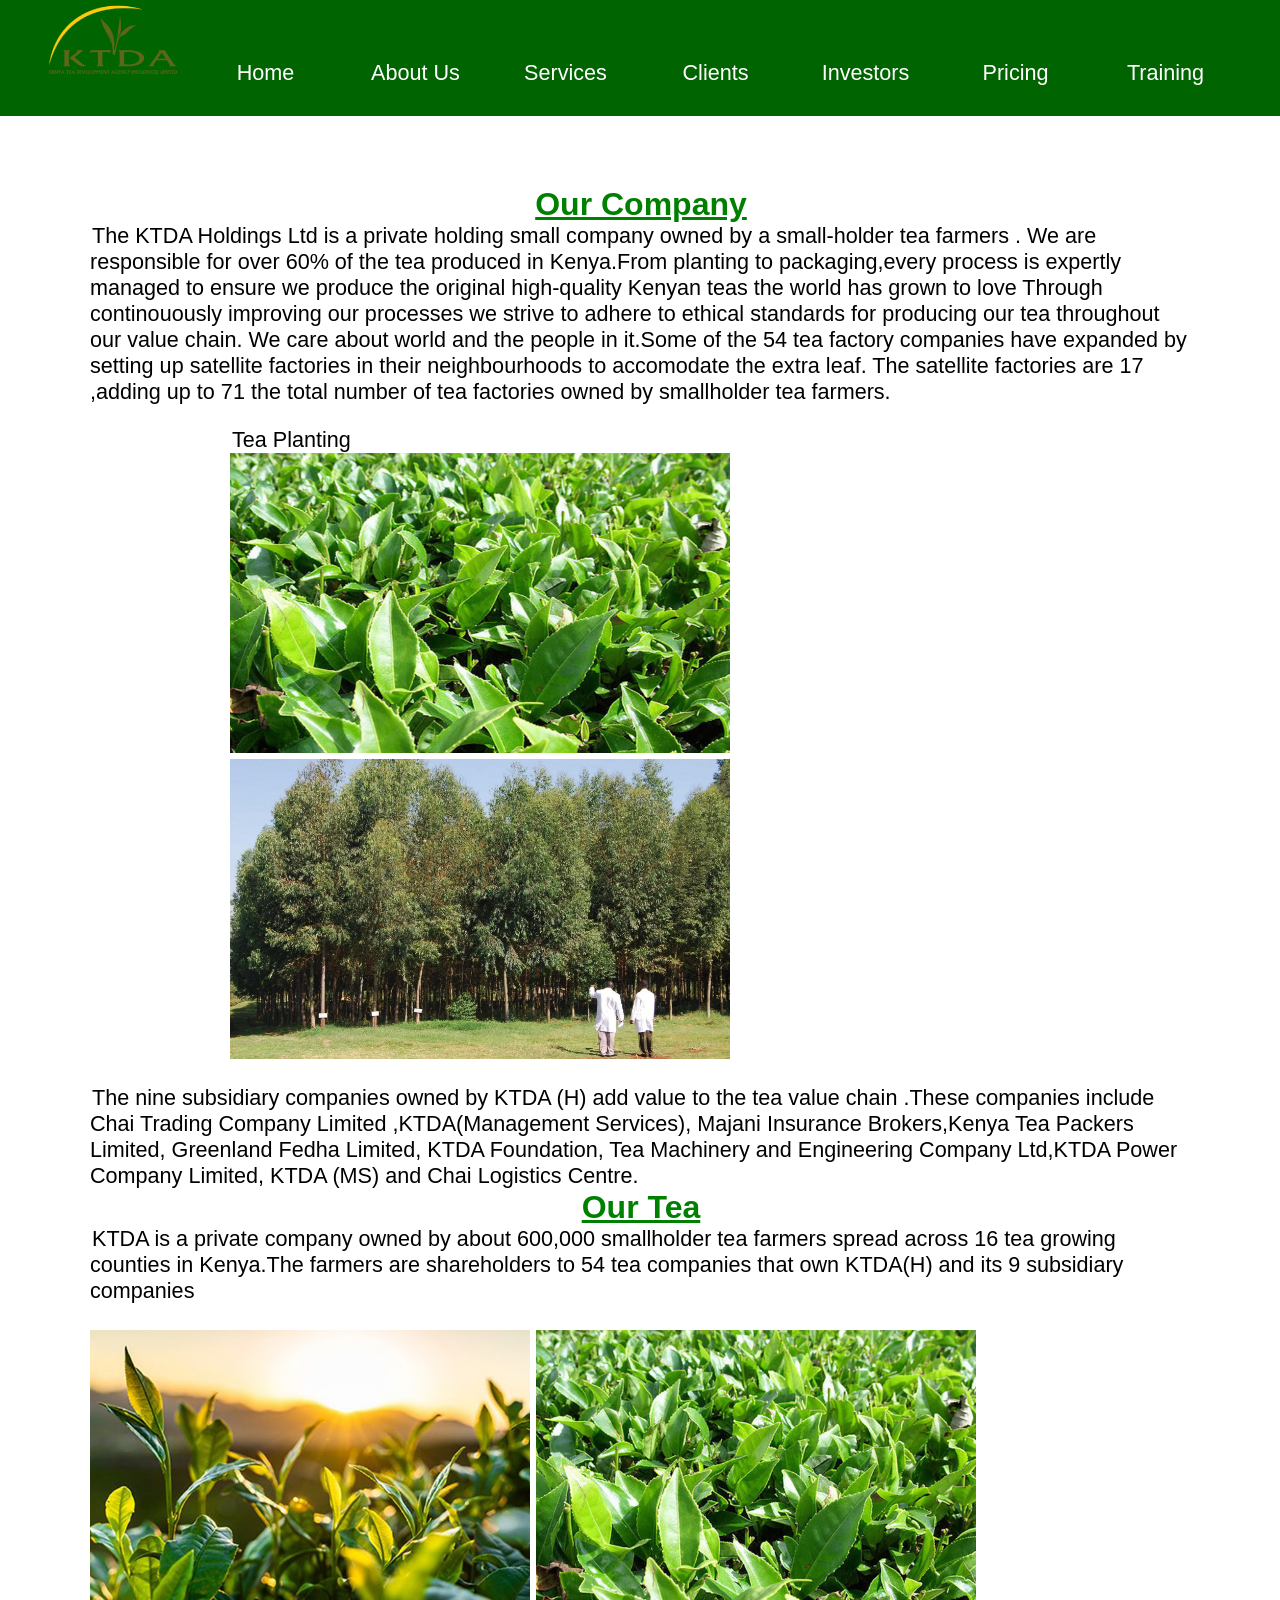
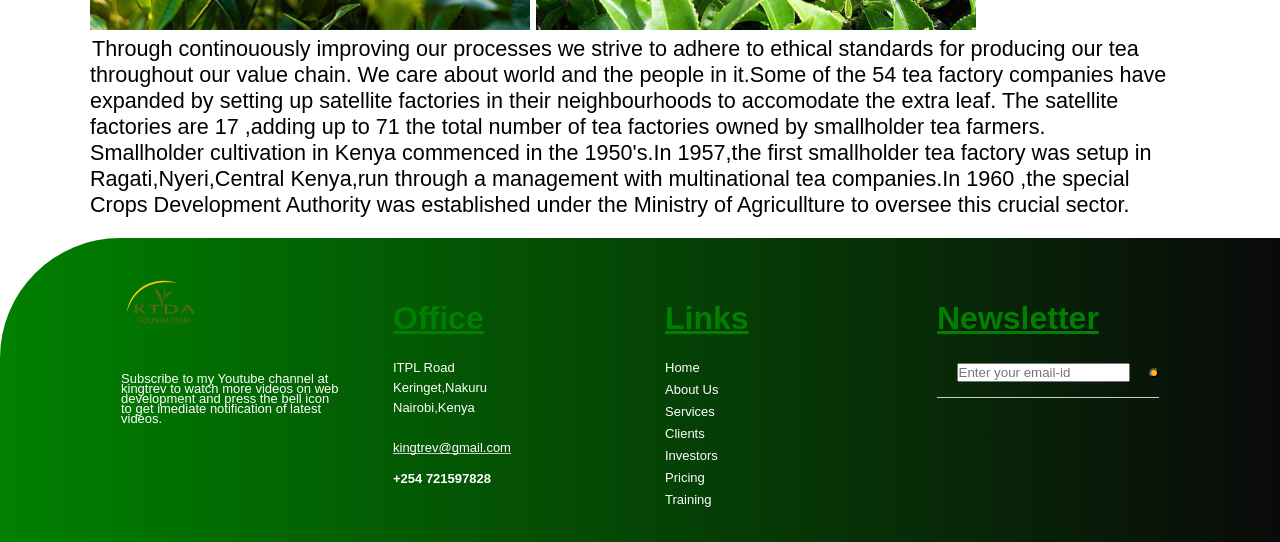
<file: index.html>
<!DOCTYPE html>
<html lang="en">

<head>
    <meta charset="UTF-8">
    <meta name="viewport" content="width=device-width, initial-scale=1.0">
    <link rel="stylesheet" href="drop.css">
    <link rel="icon" href="imgs/ktda-holdings-logo.webp" type="logo">

    <title>Kenya Tea Development Authority </title>
</head>

<body>
    <div class="menu-bar">
        <img src="imgs/ktda-holdings-logo.webp" alt="">
        <ul>
            <li class="active"><a href="drop.html">Home</a>
            </li>
            <li><a href="About Us.html">About Us</a>
                <div class="submenu1">
                    <ul>

                        <li><a href="About Us.html">Mission</a></li>
                        <li><a href="#">Vision</a></li>
                        <li><a href="#">Team</a></li>
                    </ul>


                </div>
            </li>
            <li><a href="Services.html">Services</a>

                <div class="submenu1">
                    <ul>

                        <li><a href="#">Bursaries</a></li>
                        <li><a href="#">Marketing</a></li>
                        <li><a href="#">Consultation</a></li>
                    </ul>


                </div>
            </li>
            <li><a href="Clients.html">Clients</a>
                <div class="submenu1">
                    <ul>

                        <li><a href="#">Customer care</a></li>
                        <li><a href="#">24 hour support</a></li>
                        <li><a href="#">Values</a></li>
                    </ul>


                </div>
            </li>
            <li><a href="Investors.html">Investors</a>
                <div class="submenu1">
                    <ul>

                        <li><a href="#">Local and abroad unity</a></li>
                        <li><a href="#">Bank patnerships</a></li>
                        <li><a href="#">Collaborations</a></li>
                    </ul>


                </div>
            </li>
            <li><a href="Pricing.html">Pricing</a>
                <div class="submenu1">
                    <ul>

                        <li><a href="#">Packaging</a></li>
                        <li><a href="#">Material Detail</a></li>
                        <li><a href="#">Local Dealership</a></li>
                    </ul>


                </div>
            </li>
            <li><a href="Training.html">Training</a>
                <div class="submenu1">
                    <ul>

                        <li><a href="#">Tech Insulation</a></li>
                        <li><a href="#">Up-skilling</a></li>
                        <li><a href="#">Seasonal upgrading</a></li>
                    </ul>


                </div>
            </li>
        </ul>
    </div>
    <div class="below">

    </div>

    <main class="content">
        <h2>Our Company</h2>
        <p>
            The KTDA Holdings Ltd is a private holding small company owned by a small-holder tea farmers . We are
            responsible for over 60% of the tea produced in Kenya.From planting to packaging,every process is expertly
            managed to ensure we produce the original high-quality Kenyan teas the world has grown to love
            Through continouously improving our processes we strive to adhere to ethical standards for producing our tea
            throughout our value chain. We care about world and the people in it.Some of the 54 tea factory companies
            have expanded by setting up satellite factories in their neighbourhoods to accomodate the extra leaf. The
            satellite factories are 17 ,adding up to 71 the total number of tea factories owned by smallholder tea
            farmers.


        </p>
        <div class="images">

            <figcaption>Tea Planting</figcaption>
            <a href="Training.html" target="_blank">
                <img src="imgs/image_processing20220902-2740614-15ckcns.jpg" alt="" height="300" width="500">
            </a>
            <img src="imgs/KTDA-Sustainability-Initiatives-Woodlands-980x613.jpg" alt="" height="300" width="500">
            

        </div>




        <p>
            The nine subsidiary companies owned by KTDA (H) add value to the tea value chain .These companies include
            Chai Trading Company Limited ,KTDA(Management Services), Majani Insurance Brokers,Kenya Tea Packers Limited,
            Greenland Fedha Limited, KTDA Foundation, Tea Machinery and Engineering Company Ltd,KTDA Power Company
            Limited, KTDA (MS) and Chai Logistics Centre.
        </p>
        <h2>Our Tea</h2>
        <div>
            <p>
                KTDA is a private company owned by about 600,000 smallholder tea farmers spread across 16 tea growing
                counties in Kenya.The farmers are shareholders to 54 tea companies that own KTDA(H) and its 9 subsidiary
                companies
                <br>
                <br>
            </p>
            <img src="imgs/tea-plantation-2e4af22.jpg" alt="" height="300" width="40% ">
            <img src="imgs/image_processing20220902-2740614-15ckcns.jpg" alt="" height="300 " width="40% ">
            <p>
                Through continouously improving our processes we strive to adhere to ethical standards for producing our
                tea
                throughout our value chain. We care about world and the people in it.Some of the 54 tea factory
                companies
                have expanded by setting up satellite factories in their neighbourhoods to accomodate the extra leaf.
                The
                satellite factories are 17 ,adding up to 71 the total number of tea factories owned by smallholder tea
                farmers.
                <br>
                Smallholder cultivation in Kenya commenced in the 1950's.In 1957,the first smallholder tea factory was
                setup in
                Ragati,Nyeri,Central Kenya,run through a management with multinational tea companies.In 1960 ,the
                special Crops
                Development Authority was established under the Ministry of Agricullture to oversee this crucial sector.
            </p>
        </div>
        <div class="text">
            <p>

            </p>
        </div>
    </main>

    <footer>
        <div class="down">
            <div class="row">
                <div class="col">
                    <img src="imgs/KTDA-Foundation.png" alt="logo" class="logo">
                    <p>
                        Subscribe to my Youtube channel at kingtrev to watch more videos on web development and press
                        the
                        bell icon to get imediate notification of latest videos.
                    </p>
                </div>
                <div class="col">
                    <h3>Office</h3>
                    <p>ITPL Road</p>
                    <br>
                    <p>Keringet,Nakuru</p>
                    <br>
                    <p>Nairobi,Kenya</p>
                    <br>
                    <p class="email-id">kingtrev@gmail.com</p>
                    <h4>+254 721597828</h4>
                </div>
                <div class="col">
                    <h3>Links</h3>
                    <ul>
                        <li><a href="drop.html">Home</a></li>
                        <li><a href="About Us.html">About Us</a></li>
                        <li><a href="Services.html">Services</a></li>
                        <li><a href="Clients.html">Clients</a></li>
                        <li><a href="Investors.html">Investors</a></li>
                        <li><a href="Pricing.html">Pricing</a></li>
                        <li><a href="Training.html">Training</a></li>
                    </ul>
                </div>
                <div class="col">
                    <h3>Newsletter</h3>
                    <form>
                        <i class="far fa-envelope"></i>
                        <input type="email" placeholder="Enter your email-id" required>
                        <button type="submit"><i class="fas fa-arrow-right"></i></button>
                    </form>
                </div>
            </div>
        </div>
    </footer>

</body>

</html>
</file>
<file: drop.css>
html{
    scroll-behavior: smooth;
}
*{
    margin-top: 0;
     margin-bottom: 0;
     margin-left: 0;
     margin-right: 0;
    padding: 0;
    box-sizing: border-box;
  
}
body{
    
     height: auto;
    font-family:'Gill Sans', 'Gill Sans MT', Calibri, 'Trebuchet MS', sans-serif;
    font-size: 1.35rem;

}
.images{
    margin-top: 2px;
   padding: 20px;
   margin-left: 120px;
}

.below{
    height: 70px;
}
.menu-bar{
    background-color: rgb(0,100, 0);
    text-align: center;
    font-family: sans-serif;

}
.menu-bar ul{
    display: inline-flex;
    list-style-type: none;
    color: white;
}
.menu-bar ul li{
    width: 120px;
    margin: 15px;
    padding: 15px;

}
.menu-bar ul li a{
    text-decoration: none;
    color: #fff;
}
 .menu-bar ul li:hover{
    background-color: #2bab0d;
    border-radius: 3px;

}
h2{
    font-family: 'Segoe UI', Tahoma, Geneva, Verdana, sans-serif;
    font-weight: 900;
    font-size: 2rem;
    text-align: center;
    text-decoration: underline;
    color:green;
}
.menu-bar.fa{
    margin-right: 8px;
}
.submenu1{
    display: none;
}
.menu-bar ul li:hover .submenu1{
    display: block;
    position: absolute;
    background: rgb(0, 100, 0) ;
    margin-top: 15px;
    margin-left: -15px;
}
.menu-bar ul li:hover .submenu1 ul{
    display: block;
    margin: 10px;
}
.menu-bar ul li:hover .submenu1 ul li{
    width: 140px;
    padding: 10px;
    border-bottom:  1px dotted #fff;
    background: transparent;
    border-radius: 0;
    text-align: left;
}
.menu-bar ul li:hover .submenu1 ul li:last-child{
    border-bottom: none;
}
.menu-bar ul li:hover .submenu1 ul li a:hover{
    color: #b2ff00;
}

h3{
    font-family: 'Segoe UI', Tahoma, Geneva, Verdana, sans-serif;
    font-weight: 900;
    font-size: 2rem;
    text-align: center;
    text-decoration: underline;
    color:green;
    margin-top: 50px;

}
.mission {
    text-indent: 105px;
    font-family: 'Gill Sans', 'Gill Sans MT', Calibri, 'Trebuchet MS', sans-serif;
    padding: 2px;
    margin-top: 20px;
    margin-right: 100px;
    margin-left: 100px;

}

.vision{
    text-indent: 105px;
    font-family: 'Gill Sans', 'Gill Sans MT', Calibri, 'Trebuchet MS', sans-serif;
    padding: 2px;
    margin-top: 10px;
    margin-right: 100px;
    margin-left: 100px;

}
.team{
    text-indent: 105px;
    font-family: 'Gill Sans', 'Gill Sans MT', Calibri, 'Trebuchet MS', sans-serif;
    padding: 2px;
    margin-top: 10px;
    margin-right: 100px;
    margin-left: 100px;

}
.team-img{
    margin-top: 10px;
    padding: 3px;
    margin-left: 140px;
    margin-right: 20px;
    
}
button{
    background-color: rgb(255, 187, 0);
    padding: 3px;
    border-radius: 5px;
}

.content{
    margin-left: 90px;
    margin-right: 90px;
    align-items: center;
    text-indent: 2px;
    font-family: 'Gill Sans', 'Gill Sans MT', Calibri, 'Trebuchet MS', sans-serif   ;
}
.text{
    margin-top: 20px;
}
.down{
    width: 100%;
    font-family: 'Gill Sans', 'Gill Sans MT', Calibri, 'Trebuchet MS', sans-serif   ;
     margin-bottom: auto;
    background: linear-gradient(to right, green,rgba(0, 0, 0, 0.959));
    color: #fff;
    border-top-left-radius: 120px;
    font-size: 13px;
    line-height: 10px;

}
.row{
    width: 85%;
    margin: auto;
    display: flex;
    flex-wrap: wrap;
    align-items: flex-start;
    justify-content: space-between;
    font-family: 'Gill Sans', 'Gill Sans MT', Calibri, 'Trebuchet MS', sans-serif   ;

}
.col{
    flex-basis: 25%;
    padding: 25px;
}
.logo{
    width: 80px;
    margin-bottom: 30px;

}
.col h3{
    width: fit-content;
    margin-bottom: 40px;
  
}
.email-id{
    width: fit-content;
    border-bottom:  1px solid #ccc;
    margin: 20px 0;
}
ul li{
    list-style: none;
    margin-bottom: 12px;
}
ul li a{
    text-decoration: none;
    color: #fff;
}
form{
    padding-bottom: 15px;
    display: flex;
    align-items: center;
    justify-content: space-between;
    border-bottom: 1px solid #ccc;
    margin-bottom: 50px;
    
}
.Ltd{
    float: right;
}   
.temec{
    float: left;
}
</file>
